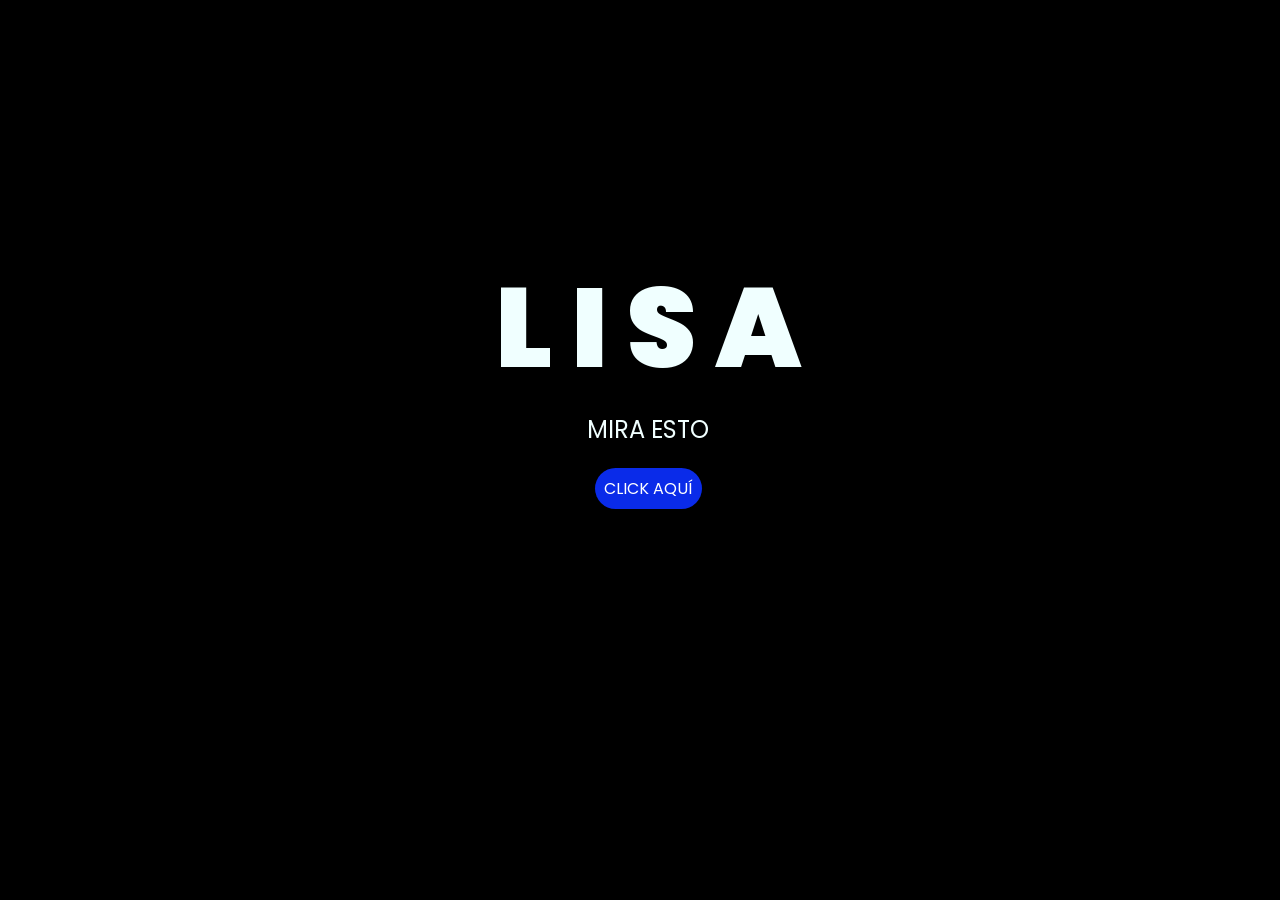
<file: index.html>
<!DOCTYPE html>
<html lang="es">

<head>
    <meta charset="UTF-8">
    <meta http-equiv="X-UA-Compatible" content="IE=edge">
    <meta name="viewport" content="width=device-width, initial-scale=1.0">
    <link rel="stylesheet" href="css/style.css">
    <link rel="icon" href="img/flowers.png" type="image/x-icon">
    <title>Flowers</title>
</head>

<body>
    <div class="greetings">
        <span>L</span>
        <span>I</span>
        <span>S</span>
        <span>A</span>
        
    </div>
    <div class="description">
        <span>MIRA ESTO</span>
    </div>
    <div class="button">
        <button class="botones">
            <a href="flower.html" style="color: #fff;">CLICK AQUÍ</a>
        </button>
    </div>

</body>

</html>
</file>
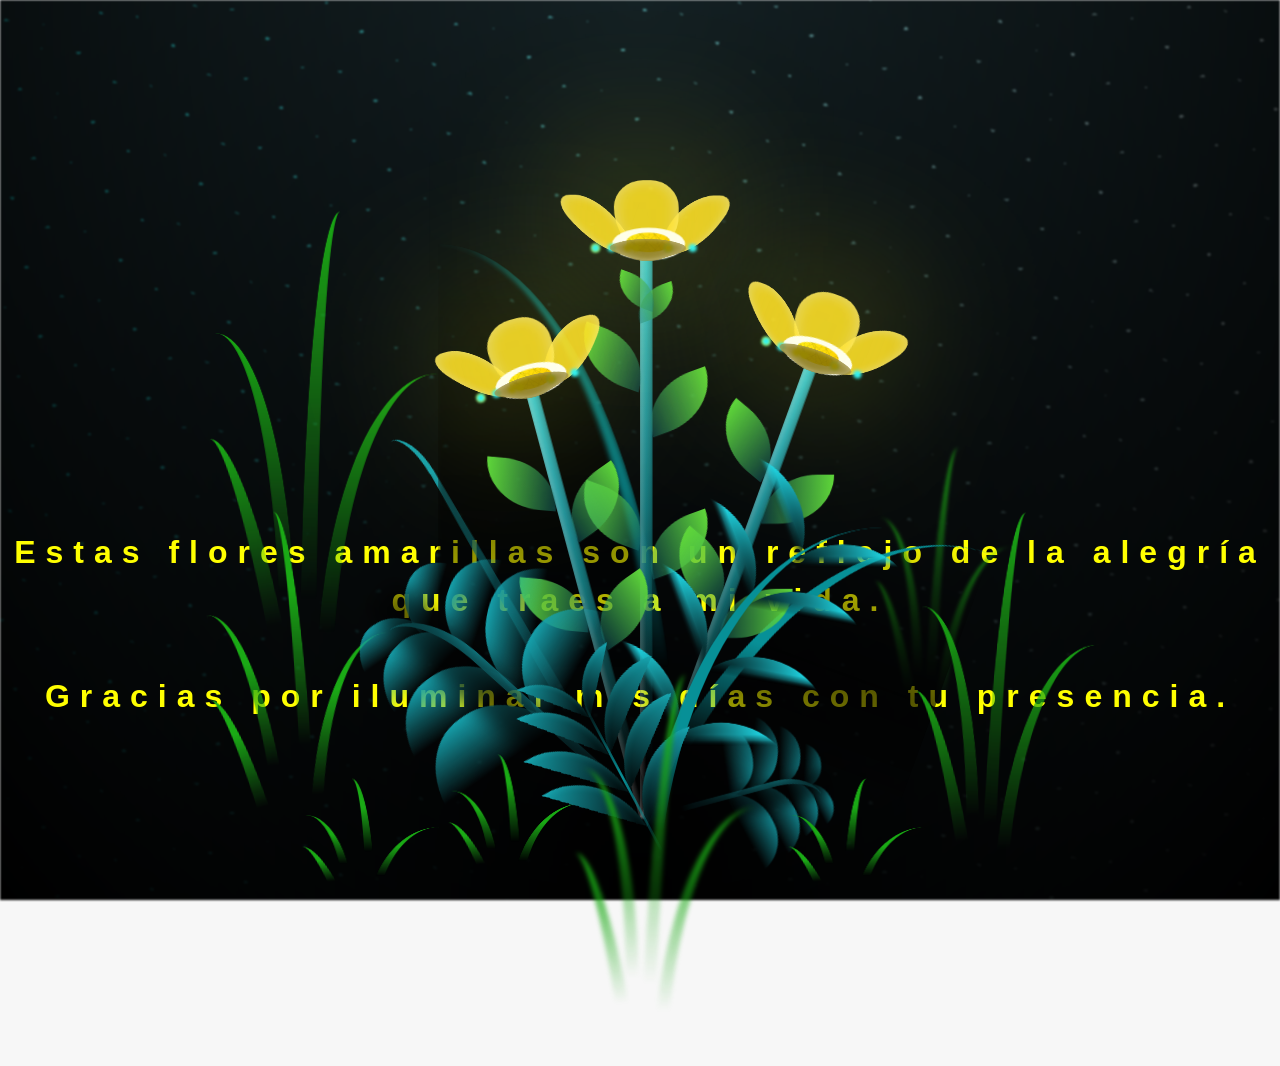
<file: flower.html>
<!DOCTYPE html>
<html lang="es">
  <head>
    <meta charset="UTF-8" />
    <meta http-equiv="X-UA-Compatible" content="IE=edge" />
    <meta name="viewport" content="width=device-width, initial-scale=1.0" />
    <link rel="stylesheet" href="css/main.css" />
    <link rel="icon" href="img/flowers.png" type="image/x-icon" />
    <title>Flower</title>
  </head>
  <body class="container">
    <audio src="sound/ChristianBasso&HaienQiu-Flowers.mp3" autoplay></audio>
    <div id="lyrics">
     
    </div>
    <h1 class="titulo">Estas flores amarillas son un reflejo de la alegría que traes a mi vida. <br> <br>
      Gracias por iluminar mis días con tu presencia.</h1>
  
    <div class="night"></div>
    <div class="flowers">
      <div class="flower flower--1">
        <div class="flower__leafs flower__leafs--1">
          <div class="flower__leaf flower__leaf--1"></div>
          <div class="flower__leaf flower__leaf--2"></div>
          <div class="flower__leaf flower__leaf--3"></div>
          <div class="flower__leaf flower__leaf--4"></div>
          <div class="flower__white-circle"></div>

          <div class="flower__light flower__light--1"></div>
          <div class="flower__light flower__light--2"></div>
          <div class="flower__light flower__light--3"></div>
          <div class="flower__light flower__light--4"></div>
          <div class="flower__light flower__light--5"></div>
          <div class="flower__light flower__light--6"></div>
          <div class="flower__light flower__light--7"></div>
          <div class="flower__light flower__light--8"></div>
        </div>
        <div class="flower__line">
          <div class="flower__line__leaf flower__line__leaf--1"></div>
          <div class="flower__line__leaf flower__line__leaf--2"></div>
          <div class="flower__line__leaf flower__line__leaf--3"></div>
          <div class="flower__line__leaf flower__line__leaf--4"></div>
          <div class="flower__line__leaf flower__line__leaf--5"></div>
          <div class="flower__line__leaf flower__line__leaf--6"></div>
        </div>
      </div>

      <div class="flower flower--2">
        <div class="flower__leafs flower__leafs--2">
          <div class="flower__leaf flower__leaf--1"></div>
          <div class="flower__leaf flower__leaf--2"></div>
          <div class="flower__leaf flower__leaf--3"></div>
          <div class="flower__leaf flower__leaf--4"></div>
          <div class="flower__white-circle"></div>

          <div class="flower__light flower__light--1"></div>
          <div class="flower__light flower__light--2"></div>
          <div class="flower__light flower__light--3"></div>
          <div class="flower__light flower__light--4"></div>
          <div class="flower__light flower__light--5"></div>
          <div class="flower__light flower__light--6"></div>
          <div class="flower__light flower__light--7"></div>
          <div class="flower__light flower__light--8"></div>
        </div>
        <div class="flower__line">
          <div class="flower__line__leaf flower__line__leaf--1"></div>
          <div class="flower__line__leaf flower__line__leaf--2"></div>
          <div class="flower__line__leaf flower__line__leaf--3"></div>
          <div class="flower__line__leaf flower__line__leaf--4"></div>
        </div>
      </div>

      <div class="flower flower--3">
        <div class="flower__leafs flower__leafs--3">
          <div class="flower__leaf flower__leaf--1"></div>
          <div class="flower__leaf flower__leaf--2"></div>
          <div class="flower__leaf flower__leaf--3"></div>
          <div class="flower__leaf flower__leaf--4"></div>
          <div class="flower__white-circle"></div>

          <div class="flower__light flower__light--1"></div>
          <div class="flower__light flower__light--2"></div>
          <div class="flower__light flower__light--3"></div>
          <div class="flower__light flower__light--4"></div>
          <div class="flower__light flower__light--5"></div>
          <div class="flower__light flower__light--6"></div>
          <div class="flower__light flower__light--7"></div>
          <div class="flower__light flower__light--8"></div>
        </div>
        <div class="flower__line">
          <div class="flower__line__leaf flower__line__leaf--1"></div>
          <div class="flower__line__leaf flower__line__leaf--2"></div>
          <div class="flower__line__leaf flower__line__leaf--3"></div>
          <div class="flower__line__leaf flower__line__leaf--4"></div>
        </div>
      </div>

      <div class="grow-ans" style="--d: 1.2s">
        <div class="flower__g-long">
          <div class="flower__g-long__top"></div>
          <div class="flower__g-long__bottom"></div>
        </div>
      </div>

      <div class="growing-grass">
        <div class="flower__grass flower__grass--1">
          <div class="flower__grass--top"></div>
          <div class="flower__grass--bottom"></div>
          <div class="flower__grass__leaf flower__grass__leaf--1"></div>
          <div class="flower__grass__leaf flower__grass__leaf--2"></div>
          <div class="flower__grass__leaf flower__grass__leaf--3"></div>
          <div class="flower__grass__leaf flower__grass__leaf--4"></div>
          <div class="flower__grass__leaf flower__grass__leaf--5"></div>
          <div class="flower__grass__leaf flower__grass__leaf--6"></div>
          <div class="flower__grass__leaf flower__grass__leaf--7"></div>
          <div class="flower__grass__leaf flower__grass__leaf--8"></div>
          <div class="flower__grass__overlay"></div>
        </div>
      </div>

      <div class="growing-grass">
        <div class="flower__grass flower__grass--2">
          <div class="flower__grass--top"></div>
          <div class="flower__grass--bottom"></div>
          <div class="flower__grass__leaf flower__grass__leaf--1"></div>
          <div class="flower__grass__leaf flower__grass__leaf--2"></div>
          <div class="flower__grass__leaf flower__grass__leaf--3"></div>
          <div class="flower__grass__leaf flower__grass__leaf--4"></div>
          <div class="flower__grass__leaf flower__grass__leaf--5"></div>
          <div class="flower__grass__leaf flower__grass__leaf--6"></div>
          <div class="flower__grass__leaf flower__grass__leaf--7"></div>
          <div class="flower__grass__leaf flower__grass__leaf--8"></div>
          <div class="flower__grass__overlay"></div>
        </div>
      </div>

      <div class="grow-ans" style="--d: 2.4s">
        <div class="flower__g-right flower__g-right--1">
          <div class="leaf"></div>
        </div>
      </div>

      <div class="grow-ans" style="--d: 2.8s">
        <div class="flower__g-right flower__g-right--2">
          <div class="leaf"></div>
        </div>
      </div>

      <div class="grow-ans" style="--d: 2.8s">
        <div class="flower__g-front">
          <div
            class="flower__g-front__leaf-wrapper flower__g-front__leaf-wrapper--1"
          >
            <div class="flower__g-front__leaf"></div>
          </div>
          <div
            class="flower__g-front__leaf-wrapper flower__g-front__leaf-wrapper--2"
          >
            <div class="flower__g-front__leaf"></div>
          </div>
          <div
            class="flower__g-front__leaf-wrapper flower__g-front__leaf-wrapper--3"
          >
            <div class="flower__g-front__leaf"></div>
          </div>
          <div
            class="flower__g-front__leaf-wrapper flower__g-front__leaf-wrapper--4"
          >
            <div class="flower__g-front__leaf"></div>
          </div>
          <div
            class="flower__g-front__leaf-wrapper flower__g-front__leaf-wrapper--5"
          >
            <div class="flower__g-front__leaf"></div>
          </div>
          <div
            class="flower__g-front__leaf-wrapper flower__g-front__leaf-wrapper--6"
          >
            <div class="flower__g-front__leaf"></div>
          </div>
          <div
            class="flower__g-front__leaf-wrapper flower__g-front__leaf-wrapper--7"
          >
            <div class="flower__g-front__leaf"></div>
          </div>
          <div
            class="flower__g-front__leaf-wrapper flower__g-front__leaf-wrapper--8"
          >
            <div class="flower__g-front__leaf"></div>
          </div>
          <div class="flower__g-front__line"></div>
        </div>
      </div>

      <div class="grow-ans" style="--d: 3.2s">
        <div class="flower__g-fr">
          <div class="leaf"></div>
          <div class="flower__g-fr__leaf flower__g-fr__leaf--1"></div>
          <div class="flower__g-fr__leaf flower__g-fr__leaf--2"></div>
          <div class="flower__g-fr__leaf flower__g-fr__leaf--3"></div>
          <div class="flower__g-fr__leaf flower__g-fr__leaf--4"></div>
          <div class="flower__g-fr__leaf flower__g-fr__leaf--5"></div>
          <div class="flower__g-fr__leaf flower__g-fr__leaf--6"></div>
          <div class="flower__g-fr__leaf flower__g-fr__leaf--7"></div>
          <div class="flower__g-fr__leaf flower__g-fr__leaf--8"></div>
        </div>
      </div>

      <div class="long-g long-g--0">
        <div class="grow-ans" style="--d: 3s">
          <div class="leaf leaf--0"></div>
        </div>
        <div class="grow-ans" style="--d: 2.2s">
          <div class="leaf leaf--1"></div>
        </div>
        <div class="grow-ans" style="--d: 3.4s">
          <div class="leaf leaf--2"></div>
        </div>
        <div class="grow-ans" style="--d: 3.6s">
          <div class="leaf leaf--3"></div>
        </div>
      </div>

      <div class="long-g long-g--1">
        <div class="grow-ans" style="--d: 3.6s">
          <div class="leaf leaf--0"></div>
        </div>
        <div class="grow-ans" style="--d: 3.8s">
          <div class="leaf leaf--1"></div>
        </div>
        <div class="grow-ans" style="--d: 4s">
          <div class="leaf leaf--2"></div>
        </div>
        <div class="grow-ans" style="--d: 4.2s">
          <div class="leaf leaf--3"></div>
        </div>
      </div>

      <div class="long-g long-g--2">
        <div class="grow-ans" style="--d: 4s">
          <div class="leaf leaf--0"></div>
        </div>
        <div class="grow-ans" style="--d: 4.2s">
          <div class="leaf leaf--1"></div>
        </div>
        <div class="grow-ans" style="--d: 4.4s">
          <div class="leaf leaf--2"></div>
        </div>
        <div class="grow-ans" style="--d: 4.6s">
          <div class="leaf leaf--3"></div>
        </div>
      </div>

      <div class="long-g long-g--3">
        <div class="grow-ans" style="--d: 4s">
          <div class="leaf leaf--0"></div>
        </div>
        <div class="grow-ans" style="--d: 4.2s">
          <div class="leaf leaf--1"></div>
        </div>
        <div class="grow-ans" style="--d: 3s">
          <div class="leaf leaf--2"></div>
        </div>
        <div class="grow-ans" style="--d: 3.6s">
          <div class="leaf leaf--3"></div>
        </div>
      </div>

      <div class="long-g long-g--4">
        <div class="grow-ans" style="--d: 4s">
          <div class="leaf leaf--0"></div>
        </div>
        <div class="grow-ans" style="--d: 4.2s">
          <div class="leaf leaf--1"></div>
        </div>
        <div class="grow-ans" style="--d: 3s">
          <div class="leaf leaf--2"></div>
        </div>
        <div class="grow-ans" style="--d: 3.6s">
          <div class="leaf leaf--3"></div>
        </div>
      </div>

      <div class="long-g long-g--5">
        <div class="grow-ans" style="--d: 4s">
          <div class="leaf leaf--0"></div>
        </div>
        <div class="grow-ans" style="--d: 4.2s">
          <div class="leaf leaf--1"></div>
        </div>
        <div class="grow-ans" style="--d: 3s">
          <div class="leaf leaf--2"></div>
        </div>
        <div class="grow-ans" style="--d: 3.6s">
          <div class="leaf leaf--3"></div>
        </div>
      </div>

      <div class="long-g long-g--6">
        <div class="grow-ans" style="--d: 4.2s">
          <div class="leaf leaf--0"></div>
        </div>
        <div class="grow-ans" style="--d: 4.4s">
          <div class="leaf leaf--1"></div>
        </div>
        <div class="grow-ans" style="--d: 4.6s">
          <div class="leaf leaf--2"></div>
        </div>
        <div class="grow-ans" style="--d: 4.8s">
          <div class="leaf leaf--3"></div>
        </div>
      </div>

      <div class="long-g long-g--7">
        <div class="grow-ans" style="--d: 3s">
          <div class="leaf leaf--0"></div>
        </div>
        <div class="grow-ans" style="--d: 3.2s">
          <div class="leaf leaf--1"></div>
        </div>
        <div class="grow-ans" style="--d: 3.5s">
          <div class="leaf leaf--2"></div>
        </div>
        <div class="grow-ans" style="--d: 3.6s">
          <div class="leaf leaf--3"></div>
        </div>
      </div>
    </div>
    <script src="anim.js"></script>
    <script src="main.js"></script>
  </body>
</html>
</file>
<file: css/style.css>
@import url('https://fonts.googleapis.com/css2?family=Poppins:ital,wght@0,500;1,900&display=swap');
*{
    font-family: 'Poppins',cursive;
}
body{
    color: azure;
    width: 100%;
    height: 82vh;
    display: flex;
    flex-direction: column;
    align-items: center;
    justify-content: center;
    background-color: black;
    /* padding-top: -30; */
}

.botones{
    padding: 9px;
    border-radius: 80px;
    background-color: transparent;
    border: none;
}

.botones a{
    background-color: #0a2be9;
    padding: 9px;
    border-radius: 80px;
    -webkit-border-radius: 80px;
    -moz-border-radius: 80px;
    -ms-border-radius: 80px;
    -o-border-radius: 80px;

}

.botones a:focus{
    background-color: rgb(50, 194, 194);
}

.greetings{
    font-size: 7rem;
    font-weight: 900;
}
.greetings > span{
    animation: glow 2.5s ease-in-out infinite;
}
@keyframes glow{
    0%, 100%{
        color: #fff;
        text-shadow: 0 0 12px #39c6d6, 0 0 50px #39c6d6, 0 0 100px #39c6d6;
    }
    10%, 90%{
        color: #111;
        text-shadow: none;
    }
}
.greetings > span:nth-child(2){
    animation-delay: .2s ;
}
.greetings > span:nth-child(3){
    animation-delay: .4s ;
}
.greetings > span:nth-child(4){
    animation-delay: .6s;
}
.greetings > span:nth-child(5){
    animation-delay: .8s;
}
.greetings > span:nth-child(6){
    animation-delay: 1s;
}

.description{
    font-size: 1.5rem;
    margin-bottom: 20px;
}

.button a{
    text-decoration: none;
    font-size: 1rem;
    color: #111;
}

@media screen and (max-width:574px){
    .greetings{
        display: block;
        font-size: 4rem;
        font-weight: 800;
        text-align: center;
    }
    .description{
        font-size: 2rem;
    }
    
    .button a{
        font-size: 1rem;
    }
}
</file>
<file: css/main.css>
*,
*::after,
*::before {
  padding: 0;
  margin: 0;
  box-sizing: border-box;
}

:root {
  --dark-color: #000;
}

body {
  display: flex;
  align-items: flex-end;
  justify-content: center;
  min-height: 100vh;
  background-color: var(--dark-color);
  overflow: hidden;
  perspective: 1000px;
}

#lyrics {
  font-size: 28px;
  font-family: "Franklin Gothic Medium", "Arial Narrow", Arial, sans-serif;
  color: white;
  position: absolute;
  margin-bottom: 20%;
  z-index: 1;
  font-weight: bold;
  letter-spacing: 4px;
}
@media only screen and (max-width: 600px) {
  /* Estilos específicos para dispositivos con un ancho máximo de 600px */
  #lyrics {
      font-size: 14px; /* Reduce el tamaño del texto para dispositivos más pequeños */
      margin-bottom: 530px;
      letter-spacing: 3px;
  }

}
.titulo {
  margin-bottom: 180px;
  font-family: "Arial Narrow", Arial, sans-serif;
  color: yellow;
  position: absolute;
  font-weight: bold;
  letter-spacing: 10px;
  opacity: 0;
  animation: fadeIn 3s ease-in-out forwards;
  text-align: center;
}
@keyframes fadeIn {
  from {
    opacity: 0;
  }
  to {
    opacity: 1;
  }
}

.night {
  z-index: -1;
  position: absolute;
  left: 50%;
  top: 0;
  transform: translateX(-50%);
  width: 100%;
  height: 100%;
  filter: blur(0.1vmin);
  background-image: radial-gradient(
      ellipse at top,
      transparent 0%,
      var(--dark-color)
    ),
    radial-gradient(
      ellipse at bottom,
      var(--dark-color),
      rgba(145, 233, 255, 0.2)
    ),
    repeating-linear-gradient(
      220deg,
      rgb(0, 0, 0) 0px,
      rgb(0, 0, 0) 19px,
      transparent 19px,
      transparent 22px
    ),
    repeating-linear-gradient(
      189deg,
      rgb(0, 0, 0) 0px,
      rgb(0, 0, 0) 19px,
      transparent 19px,
      transparent 22px
    ),
    repeating-linear-gradient(
      148deg,
      rgb(0, 0, 0) 0px,
      rgb(0, 0, 0) 19px,
      transparent 19px,
      transparent 22px
    ),
    linear-gradient(90deg, rgb(0, 255, 250), rgb(240, 240, 240));
}

.flowers {
  position: relative;
  transform: scale(0.9);
  /*margin-bottom: 100px;
  */
}

@media only screen and (max-width: 600px) {
  /* Estilos específicos para dispositivos con un ancho máximo de 600px */
.flowers {
      font-size: 14px;
      margin-bottom: 35%;
      letter-spacing: 3px;
      transform: scale(1.0);
}

}

.flower {
  position: absolute;
  bottom: 10vmin;
  transform-origin: bottom center;
  z-index: 10;
  --fl-speed: 0.8s;
}
.flower--1 {
  -webkit-animation: moving-flower-1 4s linear infinite;
  animation: moving-flower-1 4s linear infinite;
}
.flower--1 .flower__line {
  height: 70vmin;
  -webkit-animation-delay: 0.3s;
  animation-delay: 0.3s;
}
.flower--1 .flower__line__leaf--1 {
  -webkit-animation: blooming-leaf-right var(--fl-speed) 1.6s backwards;
  animation: blooming-leaf-right var(--fl-speed) 1.6s backwards;
}
.flower--1 .flower__line__leaf--2 {
  -webkit-animation: blooming-leaf-right var(--fl-speed) 1.4s backwards;
  animation: blooming-leaf-right var(--fl-speed) 1.4s backwards;
}
.flower--1 .flower__line__leaf--3 {
  -webkit-animation: blooming-leaf-left var(--fl-speed) 1.2s backwards;
  animation: blooming-leaf-left var(--fl-speed) 1.2s backwards;
}
.flower--1 .flower__line__leaf--4 {
  -webkit-animation: blooming-leaf-left var(--fl-speed) 1s backwards;
  animation: blooming-leaf-left var(--fl-speed) 1s backwards;
}
.flower--1 .flower__line__leaf--5 {
  -webkit-animation: blooming-leaf-right var(--fl-speed) 1.8s backwards;
  animation: blooming-leaf-right var(--fl-speed) 1.8s backwards;
}
.flower--1 .flower__line__leaf--6 {
  -webkit-animation: blooming-leaf-left var(--fl-speed) 2s backwards;
  animation: blooming-leaf-left var(--fl-speed) 2s backwards;
}
.flower--2 {
  left: 50%;
  transform: rotate(20deg);
  -webkit-animation: moving-flower-2 4s linear infinite;
  animation: moving-flower-2 4s linear infinite;
}
.flower--2 .flower__line {
  height: 60vmin;
  -webkit-animation-delay: 0.6s;
  animation-delay: 0.6s;
}
.flower--2 .flower__line__leaf--1 {
  -webkit-animation: blooming-leaf-right var(--fl-speed) 1.9s backwards;
  animation: blooming-leaf-right var(--fl-speed) 1.9s backwards;
}
.flower--2 .flower__line__leaf--2 {
  -webkit-animation: blooming-leaf-right var(--fl-speed) 1.7s backwards;
  animation: blooming-leaf-right var(--fl-speed) 1.7s backwards;
}
.flower--2 .flower__line__leaf--3 {
  -webkit-animation: blooming-leaf-left var(--fl-speed) 1.5s backwards;
  animation: blooming-leaf-left var(--fl-speed) 1.5s backwards;
}
.flower--2 .flower__line__leaf--4 {
  -webkit-animation: blooming-leaf-left var(--fl-speed) 1.3s backwards;
  animation: blooming-leaf-left var(--fl-speed) 1.3s backwards;
}
.flower--3 {
  left: 50%;
  transform: rotate(-15deg);
  -webkit-animation: moving-flower-3 4s linear infinite;
  animation: moving-flower-3 4s linear infinite;
}
.flower--3 .flower__line {
  -webkit-animation-delay: 0.9s;
  animation-delay: 0.9s;
}
.flower--3 .flower__line__leaf--1 {
  -webkit-animation: blooming-leaf-right var(--fl-speed) 2.5s backwards;
  animation: blooming-leaf-right var(--fl-speed) 2.5s backwards;
}
.flower--3 .flower__line__leaf--2 {
  -webkit-animation: blooming-leaf-right var(--fl-speed) 2.3s backwards;
  animation: blooming-leaf-right var(--fl-speed) 2.3s backwards;
}
.flower--3 .flower__line__leaf--3 {
  -webkit-animation: blooming-leaf-left var(--fl-speed) 2.1s backwards;
  animation: blooming-leaf-left var(--fl-speed) 2.1s backwards;
}
.flower--3 .flower__line__leaf--4 {
  -webkit-animation: blooming-leaf-left var(--fl-speed) 1.9s backwards;
  animation: blooming-leaf-left var(--fl-speed) 1.9s backwards;
}
.flower__leafs {
  position: relative;
  -webkit-animation: blooming-flower 2s backwards;
  animation: blooming-flower 2s backwards;
}
.flower__leafs--1 {
  -webkit-animation-delay: 1.1s;
  animation-delay: 1.1s;
}
.flower__leafs--2 {
  -webkit-animation-delay: 1.4s;
  animation-delay: 1.4s;
}
.flower__leafs--3 {
  -webkit-animation-delay: 1.7s;
  animation-delay: 1.7s;
}
.flower__leafs::after {
  content: "";
  position: absolute;
  left: 0;
  top: 0;
  transform: translate(-50%, -100%);
  width: 8vmin;
  height: 8vmin;
  background-color: #f9fd25;
  /* background-color: #fd2525; */
  filter: blur(10vmin);
}
.flower__leaf {
  position: absolute;
  bottom: 0;
  left: 50%;
  width: 8vmin;
  height: 11vmin;
  border-radius: 51% 49% 47% 53%/44% 45% 55% 69%;
  background-color: #253bfd;
  background-color: #fddd25;
  transform-origin: bottom center;
  opacity: 0.9;
  box-shadow: inset 0 0 2vmin rgba(255, 255, 255, 0.5);
}
.flower__leaf--1 {
  transform: translate(-10%, 1%) rotateY(40deg) rotateX(-50deg);
}
.flower__leaf--2 {
  transform: translate(-50%, -4%) rotateX(40deg);
}
.flower__leaf--3 {
  transform: translate(-90%, 0%) rotateY(45deg) rotateX(50deg);
}
.flower__leaf--4 {
  width: 8vmin;
  height: 8vmin;
  transform-origin: bottom left;
  border-radius: 4vmin 10vmin 4vmin 4vmin;
  transform: translate(0%, 18%) rotateX(70deg) rotate(-43deg);
  background-color: #7c6901;
  z-index: 1;
  opacity: 0.8;
}
.flower__white-circle {
  position: absolute;
  left: -3.5vmin;
  top: -3vmin;
  width: 9vmin;
  height: 4vmin;
  border-radius: 50%;
  background-color: #fff;
}
.flower__white-circle::after {
  content: "";
  position: absolute;
  left: 50%;
  top: 45%;
  transform: translate(-50%, -50%);
  width: 60%;
  height: 60%;
  border-radius: inherit;
  background-image: repeating-linear-gradient(
      135deg,
      rgba(0, 0, 0, 0.03) 0px,
      rgba(0, 0, 0, 0.03) 1px,
      transparent 1px,
      transparent 12px
    ),
    repeating-linear-gradient(
      45deg,
      rgba(0, 0, 0, 0.03) 0px,
      rgba(0, 0, 0, 0.03) 1px,
      transparent 1px,
      transparent 12px
    ),
    repeating-linear-gradient(
      67.5deg,
      rgba(0, 0, 0, 0.03) 0px,
      rgba(0, 0, 0, 0.03) 1px,
      transparent 1px,
      transparent 12px
    ),
    repeating-linear-gradient(
      135deg,
      rgba(0, 0, 0, 0.03) 0px,
      rgba(0, 0, 0, 0.03) 1px,
      transparent 1px,
      transparent 12px
    ),
    repeating-linear-gradient(
      45deg,
      rgba(0, 0, 0, 0.03) 0px,
      rgba(0, 0, 0, 0.03) 1px,
      transparent 1px,
      transparent 12px
    ),
    repeating-linear-gradient(
      112.5deg,
      rgba(0, 0, 0, 0.03) 0px,
      rgba(0, 0, 0, 0.03) 1px,
      transparent 1px,
      transparent 12px
    ),
    repeating-linear-gradient(
      112.5deg,
      rgba(0, 0, 0, 0.03) 0px,
      rgba(0, 0, 0, 0.03) 1px,
      transparent 1px,
      transparent 12px
    ),
    repeating-linear-gradient(
      45deg,
      rgba(0, 0, 0, 0.03) 0px,
      rgba(0, 0, 0, 0.03) 1px,
      transparent 1px,
      transparent 12px
    ),
    repeating-linear-gradient(
      22.5deg,
      rgba(0, 0, 0, 0.03) 0px,
      rgba(0, 0, 0, 0.03) 1px,
      transparent 1px,
      transparent 12px
    ),
    repeating-linear-gradient(
      45deg,
      rgba(0, 0, 0, 0.03) 0px,
      rgba(0, 0, 0, 0.03) 1px,
      transparent 1px,
      transparent 12px
    ),
    repeating-linear-gradient(
      22.5deg,
      rgba(0, 0, 0, 0.03) 0px,
      rgba(0, 0, 0, 0.03) 1px,
      transparent 1px,
      transparent 12px
    ),
    repeating-linear-gradient(
      135deg,
      rgba(0, 0, 0, 0.03) 0px,
      rgba(0, 0, 0, 0.03) 1px,
      transparent 1px,
      transparent 12px
    ),
    repeating-linear-gradient(
      157.5deg,
      rgba(0, 0, 0, 0.03) 0px,
      rgba(0, 0, 0, 0.03) 1px,
      transparent 1px,
      transparent 12px
    ),
    repeating-linear-gradient(
      67.5deg,
      rgba(0, 0, 0, 0.03) 0px,
      rgba(0, 0, 0, 0.03) 1px,
      transparent 1px,
      transparent 12px
    ),
    repeating-linear-gradient(
      67.5deg,
      rgba(0, 0, 0, 0.03) 0px,
      rgba(0, 0, 0, 0.03) 1px,
      transparent 1px,
      transparent 12px
    ),
    linear-gradient(90deg, rgb(255, 235, 18), rgb(255, 206, 0));
}
.flower__line {
  height: 55vmin;
  width: 1.5vmin;
  background-image: linear-gradient(
      to left,
      rgba(0, 0, 0, 0.2),
      transparent,
      rgba(255, 255, 255, 0.2)
    ),
    linear-gradient(to top, transparent 10%, #14757a, #39c6d6);
  box-shadow: inset 0 0 2px rgba(0, 0, 0, 0.5);
  -webkit-animation: grow-flower-tree 4s backwards;
  animation: grow-flower-tree 4s backwards;
}
.flower__line__leaf {
  --w: 7vmin;
  --h: calc(var(--w) + 2vmin);
  position: absolute;
  top: 20%;
  left: 90%;
  width: var(--w);
  height: var(--h);
  border-top-right-radius: var(--h);
  border-bottom-left-radius: var(--h);
  background-image: linear-gradient(to top, rgba(20, 117, 122, 0.4), #5ed639);
}
.flower__line__leaf--1 {
  transform: rotate(70deg) rotateY(30deg);
}
.flower__line__leaf--2 {
  top: 45%;
  transform: rotate(70deg) rotateY(30deg);
}
.flower__line__leaf--3,
.flower__line__leaf--4,
.flower__line__leaf--6 {
  border-top-right-radius: 0;
  border-bottom-left-radius: 0;
  border-top-left-radius: var(--h);
  border-bottom-right-radius: var(--h);
  left: -460%;
  top: 12%;
  transform: rotate(-70deg) rotateY(30deg);
}
.flower__line__leaf--4 {
  top: 40%;
}
.flower__line__leaf--5 {
  top: 0;
  transform-origin: left;
  transform: rotate(70deg) rotateY(30deg) scale(0.6);
}
.flower__line__leaf--6 {
  top: -2%;
  left: -450%;
  transform-origin: right;
  transform: rotate(-70deg) rotateY(30deg) scale(0.6);
}
.flower__light {
  position: absolute;
  bottom: 0vmin;
  width: 1vmin;
  height: 1vmin;
  background-color: rgb(255, 251, 0);
  border-radius: 50%;
  filter: blur(0.2vmin);
  -webkit-animation: light-ans 4s linear infinite backwards;
  animation: light-ans 4s linear infinite backwards;
}
.flower__light:nth-child(odd) {
  background-color: #23f0ff;
}
.flower__light--1 {
  left: -2vmin;
  -webkit-animation-delay: 1s;
  animation-delay: 1s;
}
.flower__light--2 {
  left: 3vmin;
  -webkit-animation-delay: 0.5s;
  animation-delay: 0.5s;
}
.flower__light--3 {
  left: -6vmin;
  -webkit-animation-delay: 0.3s;
  animation-delay: 0.3s;
}
.flower__light--4 {
  left: 6vmin;
  -webkit-animation-delay: 0.9s;
  animation-delay: 0.9s;
}
.flower__light--5 {
  left: -1vmin;
  -webkit-animation-delay: 1.5s;
  animation-delay: 1.5s;
}
.flower__light--6 {
  left: -4vmin;
  -webkit-animation-delay: 3s;
  animation-delay: 3s;
}
.flower__light--7 {
  left: 3vmin;
  -webkit-animation-delay: 2s;
  animation-delay: 2s;
}
.flower__light--8 {
  left: -6vmin;
  -webkit-animation-delay: 3.5s;
  animation-delay: 3.5s;
}
.flower__grass {
  --c: #159faa;
  --line-w: 1.5vmin;
  position: absolute;
  bottom: 12vmin;
  left: -7vmin;
  display: flex;
  flex-direction: column;
  align-items: flex-end;
  z-index: 20;
  transform-origin: bottom center;
  transform: rotate(-48deg) rotateY(40deg);
}
.flower__grass--1 {
  -webkit-animation: moving-grass 2s linear infinite;
  animation: moving-grass 2s linear infinite;
}
.flower__grass--2 {
  left: 2vmin;
  bottom: 10vmin;
  transform: scale(0.5) rotate(75deg) rotateX(10deg) rotateY(-200deg);
  opacity: 0.8;
  z-index: 0;
  -webkit-animation: moving-grass--2 1.5s linear infinite;
  animation: moving-grass--2 1.5s linear infinite;
}
.flower__grass--top {
  width: 7vmin;
  height: 10vmin;
  border-top-right-radius: 100%;
  border-right: var(--line-w) solid var(--c);
  transform-origin: bottom center;
  transform: rotate(-2deg);
}
.flower__grass--bottom {
  margin-top: -2px;
  width: var(--line-w);
  height: 25vmin;
  background-image: linear-gradient(to top, transparent, var(--c));
}
.flower__grass__leaf {
  --size: 10vmin;
  position: absolute;
  width: calc(var(--size) * 2.1);
  height: var(--size);
  border-top-left-radius: var(--size);
  border-top-right-radius: var(--size);
  background-image: linear-gradient(
    to top,
    transparent,
    transparent 30%,
    var(--c)
  );
  z-index: 100;
}
.flower__grass__leaf--1 {
  top: -6%;
  left: 30%;
  --size: 6vmin;
  transform: rotate(-20deg);
  -webkit-animation: growing-grass-ans--1 2s 2.6s backwards;
  animation: growing-grass-ans--1 2s 2.6s backwards;
}
@-webkit-keyframes growing-grass-ans--1 {
  0% {
    transform-origin: bottom left;
    transform: rotate(-20deg) scale(0);
  }
}
@keyframes growing-grass-ans--1 {
  0% {
    transform-origin: bottom left;
    transform: rotate(-20deg) scale(0);
  }
}
.flower__grass__leaf--2 {
  top: -5%;
  left: -110%;
  --size: 6vmin;
  transform: rotate(10deg);
  -webkit-animation: growing-grass-ans--2 2s 2.4s linear backwards;
  animation: growing-grass-ans--2 2s 2.4s linear backwards;
}
@-webkit-keyframes growing-grass-ans--2 {
  0% {
    transform-origin: bottom right;
    transform: rotate(10deg) scale(0);
  }
}
@keyframes growing-grass-ans--2 {
  0% {
    transform-origin: bottom right;
    transform: rotate(10deg) scale(0);
  }
}
.flower__grass__leaf--3 {
  top: 5%;
  left: 60%;
  --size: 8vmin;
  transform: rotate(-18deg) rotateX(-20deg);
  -webkit-animation: growing-grass-ans--3 2s 2.2s linear backwards;
  animation: growing-grass-ans--3 2s 2.2s linear backwards;
}
@-webkit-keyframes growing-grass-ans--3 {
  0% {
    transform-origin: bottom left;
    transform: rotate(-18deg) rotateX(-20deg) scale(0);
  }
}
@keyframes growing-grass-ans--3 {
  0% {
    transform-origin: bottom left;
    transform: rotate(-18deg) rotateX(-20deg) scale(0);
  }
}
.flower__grass__leaf--4 {
  top: 6%;
  left: -135%;
  --size: 8vmin;
  transform: rotate(2deg);
  -webkit-animation: growing-grass-ans--4 2s 2s linear backwards;
  animation: growing-grass-ans--4 2s 2s linear backwards;
}
@-webkit-keyframes growing-grass-ans--4 {
  0% {
    transform-origin: bottom right;
    transform: rotate(2deg) scale(0);
  }
}
@keyframes growing-grass-ans--4 {
  0% {
    transform-origin: bottom right;
    transform: rotate(2deg) scale(0);
  }
}
.flower__grass__leaf--5 {
  top: 20%;
  left: 60%;
  --size: 10vmin;
  transform: rotate(-24deg) rotateX(-20deg);
  -webkit-animation: growing-grass-ans--5 2s 1.8s linear backwards;
  animation: growing-grass-ans--5 2s 1.8s linear backwards;
}
@-webkit-keyframes growing-grass-ans--5 {
  0% {
    transform-origin: bottom left;
    transform: rotate(-24deg) rotateX(-20deg) scale(0);
  }
}
@keyframes growing-grass-ans--5 {
  0% {
    transform-origin: bottom left;
    transform: rotate(-24deg) rotateX(-20deg) scale(0);
  }
}
.flower__grass__leaf--6 {
  top: 22%;
  left: -180%;
  --size: 10vmin;
  transform: rotate(10deg);
  -webkit-animation: growing-grass-ans--6 2s 1.6s linear backwards;
  animation: growing-grass-ans--6 2s 1.6s linear backwards;
}
@-webkit-keyframes growing-grass-ans--6 {
  0% {
    transform-origin: bottom right;
    transform: rotate(10deg) scale(0);
  }
}
@keyframes growing-grass-ans--6 {
  0% {
    transform-origin: bottom right;
    transform: rotate(10deg) scale(0);
  }
}
.flower__grass__leaf--7 {
  top: 39%;
  left: 70%;
  --size: 10vmin;
  transform: rotate(-10deg);
  -webkit-animation: growing-grass-ans--7 2s 1.4s linear backwards;
  animation: growing-grass-ans--7 2s 1.4s linear backwards;
}
@-webkit-keyframes growing-grass-ans--7 {
  0% {
    transform-origin: bottom left;
    transform: rotate(-10deg) scale(0);
  }
}
@keyframes growing-grass-ans--7 {
  0% {
    transform-origin: bottom left;
    transform: rotate(-10deg) scale(0);
  }
}
.flower__grass__leaf--8 {
  top: 40%;
  left: -215%;
  --size: 11vmin;
  transform: rotate(10deg);
  -webkit-animation: growing-grass-ans--8 2s 1.2s linear backwards;
  animation: growing-grass-ans--8 2s 1.2s linear backwards;
}
@-webkit-keyframes growing-grass-ans--8 {
  0% {
    transform-origin: bottom right;
    transform: rotate(10deg) scale(0);
  }
}
@keyframes growing-grass-ans--8 {
  0% {
    transform-origin: bottom right;
    transform: rotate(10deg) scale(0);
  }
}
.flower__grass__overlay {
  position: absolute;
  top: -10%;
  right: 0%;
  width: 100%;
  height: 100%;
  background-color: rgba(0, 0, 0, 0.6);
  filter: blur(1.5vmin);
  z-index: 100;
}
.flower__g-long {
  --w: 2vmin;
  --h: 6vmin;
  --c: #159faa;
  position: absolute;
  bottom: 10vmin;
  left: -3vmin;
  transform-origin: bottom center;
  transform: rotate(-30deg) rotateY(-20deg);
  display: flex;
  flex-direction: column;
  align-items: flex-end;
  -webkit-animation: flower-g-long-ans 3s linear infinite;
  animation: flower-g-long-ans 3s linear infinite;
}
@-webkit-keyframes flower-g-long-ans {
  0%,
  100% {
    transform: rotate(-30deg) rotateY(-20deg);
  }
  50% {
    transform: rotate(-32deg) rotateY(-20deg);
  }
}
@keyframes flower-g-long-ans {
  0%,
  100% {
    transform: rotate(-30deg) rotateY(-20deg);
  }
  50% {
    transform: rotate(-32deg) rotateY(-20deg);
  }
}
.flower__g-long__top {
  top: calc(var(--h) * -1);
  width: calc(var(--w) + 1vmin);
  height: var(--h);
  border-top-right-radius: 100%;
  border-right: 0.7vmin solid var(--c);
  transform: translate(-0.7vmin, 1vmin);
}
.flower__g-long__bottom {
  width: var(--w);
  height: 50vmin;
  transform-origin: bottom center;
  background-image: linear-gradient(to top, transparent 30%, var(--c));
  box-shadow: inset 0 0 2px rgba(0, 0, 0, 0.5);
  -webkit-clip-path: polygon(35% 0, 65% 1%, 100% 100%, 0% 100%);
  clip-path: polygon(35% 0, 65% 1%, 100% 100%, 0% 100%);
}
.flower__g-right {
  position: absolute;
  bottom: 6vmin;
  left: -2vmin;
  transform-origin: bottom left;
  transform: rotate(20deg);
}
.flower__g-right .leaf {
  width: 30vmin;
  height: 50vmin;
  border-top-left-radius: 100%;
  border-left: 2vmin solid #079097;
  background-image: linear-gradient(
    to bottom,
    transparent,
    var(--dark-color) 60%
  );
  -webkit-mask-image: linear-gradient(to top, transparent 30%, #079097 60%);
}
.flower__g-right--1 {
  -webkit-animation: flower-g-right-ans 2.5s linear infinite;
  animation: flower-g-right-ans 2.5s linear infinite;
}
.flower__g-right--2 {
  left: 5vmin;
  transform: rotateY(-180deg);
  -webkit-animation: flower-g-right-ans--2 3s linear infinite;
  animation: flower-g-right-ans--2 3s linear infinite;
}
.flower__g-right--2 .leaf {
  height: 75vmin;
  filter: blur(0.3vmin);
  opacity: 0.8;
}
@-webkit-keyframes flower-g-right-ans {
  0%,
  100% {
    transform: rotate(20deg);
  }
  50% {
    transform: rotate(24deg) rotateX(-20deg);
  }
}
@keyframes flower-g-right-ans {
  0%,
  100% {
    transform: rotate(20deg);
  }
  50% {
    transform: rotate(24deg) rotateX(-20deg);
  }
}
@-webkit-keyframes flower-g-right-ans--2 {
  0%,
  100% {
    transform: rotateY(-180deg) rotate(0deg) rotateX(-20deg);
  }
  50% {
    transform: rotateY(-180deg) rotate(6deg) rotateX(-20deg);
  }
}
@keyframes flower-g-right-ans--2 {
  0%,
  100% {
    transform: rotateY(-180deg) rotate(0deg) rotateX(-20deg);
  }
  50% {
    transform: rotateY(-180deg) rotate(6deg) rotateX(-20deg);
  }
}
.flower__g-front {
  position: absolute;
  bottom: 6vmin;
  left: 2.5vmin;
  z-index: 100;
  transform-origin: bottom center;
  transform: rotate(-28deg) rotateY(30deg) scale(1.04);
  -webkit-animation: flower__g-front-ans 2s linear infinite;
  animation: flower__g-front-ans 2s linear infinite;
}
@-webkit-keyframes flower__g-front-ans {
  0%,
  100% {
    transform: rotate(-28deg) rotateY(30deg) scale(1.04);
  }
  50% {
    transform: rotate(-35deg) rotateY(40deg) scale(1.04);
  }
}
@keyframes flower__g-front-ans {
  0%,
  100% {
    transform: rotate(-28deg) rotateY(30deg) scale(1.04);
  }
  50% {
    transform: rotate(-35deg) rotateY(40deg) scale(1.04);
  }
}
.flower__g-front__line {
  width: 0.3vmin;
  height: 20vmin;
  background-image: linear-gradient(
    to top,
    transparent,
    #079097,
    transparent 100%
  );
  position: relative;
}
.flower__g-front__leaf-wrapper {
  position: absolute;
  top: 0;
  left: 0;
  transform-origin: bottom left;
  transform: rotate(10deg);
}
.flower__g-front__leaf-wrapper:nth-child(even) {
  left: 0vmin;
  transform: rotateY(-180deg) rotate(5deg);
  -webkit-animation: flower__g-front__leaf-left-ans 1s ease-in backwards;
  animation: flower__g-front__leaf-left-ans 1s ease-in backwards;
}
.flower__g-front__leaf-wrapper:nth-child(odd) {
  -webkit-animation: flower__g-front__leaf-ans 1s ease-in backwards;
  animation: flower__g-front__leaf-ans 1s ease-in backwards;
}
.flower__g-front__leaf-wrapper--1 {
  top: -8vmin;
  transform: scale(0.7);
  -webkit-animation: flower__g-front__leaf-ans 1s 5.5s ease-in backwards !important;
  animation: flower__g-front__leaf-ans 1s 5.5s ease-in backwards !important;
}
.flower__g-front__leaf-wrapper--2 {
  top: -8vmin;
  transform: rotateY(-180deg) scale(0.7) !important;
  -webkit-animation: flower__g-front__leaf-left-ans-2 1s 4.6s ease-in backwards !important;
  animation: flower__g-front__leaf-left-ans-2 1s 4.6s ease-in backwards !important;
}
.flower__g-front__leaf-wrapper--3 {
  top: -3vmin;
  -webkit-animation: flower__g-front__leaf-ans 1s 4.6s ease-in backwards;
  animation: flower__g-front__leaf-ans 1s 4.6s ease-in backwards;
}
.flower__g-front__leaf-wrapper--4 {
  top: -3vmin;
  transform: rotateY(-180deg) scale(0.9) !important;
  -webkit-animation: flower__g-front__leaf-left-ans-2 1s 4.6s ease-in backwards !important;
  animation: flower__g-front__leaf-left-ans-2 1s 4.6s ease-in backwards !important;
}
@-webkit-keyframes flower__g-front__leaf-left-ans-2 {
  0% {
    transform: rotateY(-180deg) scale(0);
  }
}
@keyframes flower__g-front__leaf-left-ans-2 {
  0% {
    transform: rotateY(-180deg) scale(0);
  }
}
.flower__g-front__leaf-wrapper--5,
.flower__g-front__leaf-wrapper--6 {
  top: 2vmin;
}
.flower__g-front__leaf-wrapper--7,
.flower__g-front__leaf-wrapper--8 {
  top: 6.5vmin;
}
.flower__g-front__leaf-wrapper--2 {
  -webkit-animation-delay: 5.2s !important;
  animation-delay: 5.2s !important;
}
.flower__g-front__leaf-wrapper--3 {
  -webkit-animation-delay: 4.9s !important;
  animation-delay: 4.9s !important;
}
.flower__g-front__leaf-wrapper--5 {
  -webkit-animation-delay: 4.3s !important;
  animation-delay: 4.3s !important;
}
.flower__g-front__leaf-wrapper--6 {
  -webkit-animation-delay: 4.1s !important;
  animation-delay: 4.1s !important;
}
.flower__g-front__leaf-wrapper--7 {
  -webkit-animation-delay: 3.8s !important;
  animation-delay: 3.8s !important;
}
.flower__g-front__leaf-wrapper--8 {
  -webkit-animation-delay: 3.5s !important;
  animation-delay: 3.5s !important;
}
@-webkit-keyframes flower__g-front__leaf-ans {
  0% {
    transform: rotate(10deg) scale(0);
  }
}
@keyframes flower__g-front__leaf-ans {
  0% {
    transform: rotate(10deg) scale(0);
  }
}
@-webkit-keyframes flower__g-front__leaf-left-ans {
  0% {
    transform: rotateY(-180deg) rotate(5deg) scale(0);
  }
}
@keyframes flower__g-front__leaf-left-ans {
  0% {
    transform: rotateY(-180deg) rotate(5deg) scale(0);
  }
}
.flower__g-front__leaf {
  width: 10vmin;
  height: 10vmin;
  border-radius: 100% 0% 0% 100%/100% 100% 0% 0%;
  box-shadow: inset 0 2px 1vmin hsla(184deg, 97%, 58%, 0.2);
  background-image: linear-gradient(
      to bottom left,
      transparent,
      var(--dark-color)
    ),
    linear-gradient(to bottom right, #159faa 50%, transparent 50%, transparent);
  -webkit-mask-image: linear-gradient(
    to bottom right,
    #159faa 50%,
    transparent 50%,
    transparent
  );
  mask-image: linear-gradient(
    to bottom right,
    #159faa 50%,
    transparent 50%,
    transparent
  );
}
.flower__g-fr {
  position: absolute;
  bottom: -4vmin;
  left: vmin;
  transform-origin: bottom left;
  z-index: 10;
  -webkit-animation: flower__g-fr-ans 2s linear infinite;
  animation: flower__g-fr-ans 2s linear infinite;
}
@-webkit-keyframes flower__g-fr-ans {
  0%,
  100% {
    transform: rotate(2deg);
  }
  50% {
    transform: rotate(4deg);
  }
}
@keyframes flower__g-fr-ans {
  0%,
  100% {
    transform: rotate(2deg);
  }
  50% {
    transform: rotate(4deg);
  }
}
.flower__g-fr .leaf {
  width: 30vmin;
  height: 50vmin;
  border-top-left-radius: 100%;
  border-left: 2vmin solid #079097;
  -webkit-mask-image: linear-gradient(to top, transparent 25%, #079097 50%);
  position: relative;
  z-index: 1;
}
.flower__g-fr__leaf {
  position: absolute;
  top: 0;
  left: 0;
  width: 10vmin;
  height: 10vmin;
  border-radius: 100% 0% 0% 100%/100% 100% 0% 0%;
  box-shadow: inset 0 2px 1vmin hsla(184deg, 97%, 58%, 0.2);
  background-image: linear-gradient(
      to bottom left,
      transparent,
      var(--dark-color) 98%
    ),
    linear-gradient(to bottom right, #23f0ff 45%, transparent 50%, transparent);
  -webkit-mask-image: linear-gradient(
    135deg,
    #159faa 40%,
    transparent 50%,
    transparent
  );
}
.flower__g-fr__leaf--1 {
  left: 20vmin;
  transform: rotate(45deg);
  -webkit-animation: flower__g-fr-leaft-ans-1 0.5s 5.2s linear backwards;
  animation: flower__g-fr-leaft-ans-1 0.5s 5.2s linear backwards;
}
@-webkit-keyframes flower__g-fr-leaft-ans-1 {
  0% {
    transform-origin: left;
    transform: rotate(45deg) scale(0);
  }
}
@keyframes flower__g-fr-leaft-ans-1 {
  0% {
    transform-origin: left;
    transform: rotate(45deg) scale(0);
  }
}
.flower__g-fr__leaf--2 {
  left: 12vmin;
  top: -7vmin;
  transform: rotate(25deg) rotateY(-180deg);
  -webkit-animation: flower__g-fr-leaft-ans-6 0.5s 5s linear backwards;
  animation: flower__g-fr-leaft-ans-6 0.5s 5s linear backwards;
}
.flower__g-fr__leaf--3 {
  left: 15vmin;
  top: 6vmin;
  transform: rotate(55deg);
  -webkit-animation: flower__g-fr-leaft-ans-5 0.5s 4.8s linear backwards;
  animation: flower__g-fr-leaft-ans-5 0.5s 4.8s linear backwards;
}
.flower__g-fr__leaf--4 {
  left: 6vmin;
  top: -2vmin;
  transform: rotate(25deg) rotateY(-180deg);
  -webkit-animation: flower__g-fr-leaft-ans-6 0.5s 4.6s linear backwards;
  animation: flower__g-fr-leaft-ans-6 0.5s 4.6s linear backwards;
}
.flower__g-fr__leaf--5 {
  left: 10vmin;
  top: 14vmin;
  transform: rotate(55deg);
  -webkit-animation: flower__g-fr-leaft-ans-5 0.5s 4.4s linear backwards;
  animation: flower__g-fr-leaft-ans-5 0.5s 4.4s linear backwards;
}
@-webkit-keyframes flower__g-fr-leaft-ans-5 {
  0% {
    transform-origin: left;
    transform: rotate(55deg) scale(0);
  }
}
@keyframes flower__g-fr-leaft-ans-5 {
  0% {
    transform-origin: left;
    transform: rotate(55deg) scale(0);
  }
}
.flower__g-fr__leaf--6 {
  left: 0vmin;
  top: 6vmin;
  transform: rotate(25deg) rotateY(-180deg);
  -webkit-animation: flower__g-fr-leaft-ans-6 0.5s 4.2s linear backwards;
  animation: flower__g-fr-leaft-ans-6 0.5s 4.2s linear backwards;
}
@-webkit-keyframes flower__g-fr-leaft-ans-6 {
  0% {
    transform-origin: right;
    transform: rotate(25deg) rotateY(-180deg) scale(0);
  }
}
@keyframes flower__g-fr-leaft-ans-6 {
  0% {
    transform-origin: right;
    transform: rotate(25deg) rotateY(-180deg) scale(0);
  }
}
.flower__g-fr__leaf--7 {
  left: 5vmin;
  top: 22vmin;
  transform: rotate(45deg);
  -webkit-animation: flower__g-fr-leaft-ans-7 0.5s 4s linear backwards;
  animation: flower__g-fr-leaft-ans-7 0.5s 4s linear backwards;
}
@-webkit-keyframes flower__g-fr-leaft-ans-7 {
  0% {
    transform-origin: left;
    transform: rotate(45deg) scale(0);
  }
}
@keyframes flower__g-fr-leaft-ans-7 {
  0% {
    transform-origin: left;
    transform: rotate(45deg) scale(0);
  }
}
.flower__g-fr__leaf--8 {
  left: -4vmin;
  top: 15vmin;
  transform: rotate(15deg) rotateY(-180deg);
  -webkit-animation: flower__g-fr-leaft-ans-8 0.5s 3.8s linear backwards;
  animation: flower__g-fr-leaft-ans-8 0.5s 3.8s linear backwards;
}
@-webkit-keyframes flower__g-fr-leaft-ans-8 {
  0% {
    transform-origin: right;
    transform: rotate(15deg) rotateY(-180deg) scale(0);
  }
}
@keyframes flower__g-fr-leaft-ans-8 {
  0% {
    transform-origin: right;
    transform: rotate(15deg) rotateY(-180deg) scale(0);
  }
}

.long-g {
  position: absolute;
  bottom: 25vmin;
  left: -42vmin;
  transform-origin: bottom left;
}
.long-g--1 {
  bottom: 0vmin;
  transform: scale(0.8) rotate(-5deg);
}
.long-g--1 .leaf {
  -webkit-mask-image: linear-gradient(
    to top,
    transparent 40%,
    #079097 80%
  ) !important;
}
.long-g--1 .leaf--1 {
  --w: 5vmin;
  --h: 60vmin;
  left: -2vmin;
  transform: rotate(3deg) rotateY(-180deg);
}
.long-g--2,
.long-g--3 {
  bottom: -3vmin;
  left: -35vmin;
  transform-origin: center;
  transform: scale(0.6) rotateX(60deg);
}
.long-g--2 .leaf,
.long-g--3 .leaf {
  -webkit-mask-image: linear-gradient(
    to top,
    transparent 50%,
    #079097 80%
  ) !important;
}
.long-g--2 .leaf--1,
.long-g--3 .leaf--1 {
  left: -1vmin;
  transform: rotateY(-180deg);
}
.long-g--3 {
  left: -17vmin;
  bottom: 0vmin;
}
.long-g--3 .leaf {
  -webkit-mask-image: linear-gradient(
    to top,
    transparent 40%,
    #079097 80%
  ) !important;
}
.long-g--4 {
  left: 25vmin;
  bottom: -3vmin;
  transform-origin: center;
  transform: scale(0.6) rotateX(60deg);
}
.long-g--4 .leaf {
  -webkit-mask-image: linear-gradient(
    to top,
    transparent 50%,
    #079097 80%
  ) !important;
}
.long-g--5 {
  left: 42vmin;
  bottom: 0vmin;
  transform: scale(0.8) rotate(2deg);
}
.long-g--6 {
  left: 0vmin;
  bottom: -20vmin;
  z-index: 100;
  filter: blur(0.3vmin);
  transform: scale(0.8) rotate(2deg);
}
.long-g--7 {
  left: 35vmin;
  bottom: 20vmin;
  z-index: -1;
  filter: blur(0.3vmin);
  transform: scale(0.6) rotate(2deg);
  opacity: 0.7;
}
.long-g .leaf {
  --w: 15vmin;
  --h: 40vmin;
  --c: #1aaa15;
  position: absolute;
  bottom: 0;
  width: var(--w);
  height: var(--h);
  border-top-left-radius: 100%;
  border-left: 2vmin solid var(--c);
  -webkit-mask-image: linear-gradient(
    to top,
    transparent 20%,
    var(--dark-color)
  );
  transform-origin: bottom center;
}
.long-g .leaf--0 {
  left: 2vmin;
  -webkit-animation: leaf-ans-1 4s linear infinite;
  animation: leaf-ans-1 4s linear infinite;
}
.long-g .leaf--1 {
  --w: 5vmin;
  --h: 60vmin;
  -webkit-animation: leaf-ans-1 4s linear infinite;
  animation: leaf-ans-1 4s linear infinite;
}
.long-g .leaf--2 {
  --w: 10vmin;
  --h: 40vmin;
  left: -0.5vmin;
  bottom: 5vmin;
  transform-origin: bottom left;
  transform: rotateY(-180deg);
  -webkit-animation: leaf-ans-2 3s linear infinite;
  animation: leaf-ans-2 3s linear infinite;
}
.long-g .leaf--3 {
  --w: 5vmin;
  --h: 30vmin;
  left: -1vmin;
  bottom: 3.2vmin;
  transform-origin: bottom left;
  transform: rotate(-10deg) rotateY(-180deg);
  -webkit-animation: leaf-ans-3 3s linear infinite;
  animation: leaf-ans-3 3s linear infinite;
}

@-webkit-keyframes leaf-ans-1 {
  0%,
  100% {
    transform: rotate(-5deg) scale(1);
  }
  50% {
    transform: rotate(5deg) scale(1.1);
  }
}

@keyframes leaf-ans-1 {
  0%,
  100% {
    transform: rotate(-5deg) scale(1);
  }
  50% {
    transform: rotate(5deg) scale(1.1);
  }
}
@-webkit-keyframes leaf-ans-2 {
  0%,
  100% {
    transform: rotateY(-180deg) rotate(5deg);
  }
  50% {
    transform: rotateY(-180deg) rotate(0deg) scale(1.1);
  }
}
@keyframes leaf-ans-2 {
  0%,
  100% {
    transform: rotateY(-180deg) rotate(5deg);
  }
  50% {
    transform: rotateY(-180deg) rotate(0deg) scale(1.1);
  }
}
@-webkit-keyframes leaf-ans-3 {
  0%,
  100% {
    transform: rotate(-10deg) rotateY(-180deg);
  }
  50% {
    transform: rotate(-20deg) rotateY(-180deg);
  }
}
@keyframes leaf-ans-3 {
  0%,
  100% {
    transform: rotate(-10deg) rotateY(-180deg);
  }
  50% {
    transform: rotate(-20deg) rotateY(-180deg);
  }
}
.grow-ans {
  -webkit-animation: grow-ans 2s var(--d) backwards;
  animation: grow-ans 2s var(--d) backwards;
}

@-webkit-keyframes grow-ans {
  0% {
    transform: scale(0);
    opacity: 0;
  }
}

@keyframes grow-ans {
  0% {
    transform: scale(0);
    opacity: 0;
  }
}
@-webkit-keyframes light-ans {
  0% {
    opacity: 0;
    transform: translateY(0vmin);
  }
  25% {
    opacity: 1;
    transform: translateY(-5vmin) translateX(-2vmin);
  }
  50% {
    opacity: 1;
    transform: translateY(-15vmin) translateX(2vmin);
    filter: blur(0.2vmin);
  }
  75% {
    transform: translateY(-20vmin) translateX(-2vmin);
    filter: blur(0.2vmin);
  }
  100% {
    transform: translateY(-30vmin);
    opacity: 0;
    filter: blur(1vmin);
  }
}
@keyframes light-ans {
  0% {
    opacity: 0;
    transform: translateY(0vmin);
  }
  25% {
    opacity: 1;
    transform: translateY(-5vmin) translateX(-2vmin);
  }
  50% {
    opacity: 1;
    transform: translateY(-15vmin) translateX(2vmin);
    filter: blur(0.2vmin);
  }
  75% {
    transform: translateY(-20vmin) translateX(-2vmin);
    filter: blur(0.2vmin);
  }
  100% {
    transform: translateY(-30vmin);
    opacity: 0;
    filter: blur(1vmin);
  }
}
@-webkit-keyframes moving-flower-1 {
  0%,
  100% {
    transform: rotate(2deg);
  }
  50% {
    transform: rotate(-2deg);
  }
}
@keyframes moving-flower-1 {
  0%,
  100% {
    transform: rotate(2deg);
  }
  50% {
    transform: rotate(-2deg);
  }
}
@-webkit-keyframes moving-flower-2 {
  0%,
  100% {
    transform: rotate(18deg);
  }
  50% {
    transform: rotate(14deg);
  }
}
@keyframes moving-flower-2 {
  0%,
  100% {
    transform: rotate(18deg);
  }
  50% {
    transform: rotate(14deg);
  }
}
@-webkit-keyframes moving-flower-3 {
  0%,
  100% {
    transform: rotate(-18deg);
  }
  50% {
    transform: rotate(-20deg) rotateY(-10deg);
  }
}
@keyframes moving-flower-3 {
  0%,
  100% {
    transform: rotate(-18deg);
  }
  50% {
    transform: rotate(-20deg) rotateY(-10deg);
  }
}
@-webkit-keyframes blooming-leaf-right {
  0% {
    transform-origin: left;
    transform: rotate(70deg) rotateY(30deg) scale(0);
  }
}
@keyframes blooming-leaf-right {
  0% {
    transform-origin: left;
    transform: rotate(70deg) rotateY(30deg) scale(0);
  }
}
@-webkit-keyframes blooming-leaf-left {
  0% {
    transform-origin: right;
    transform: rotate(-70deg) rotateY(30deg) scale(0);
  }
}
@keyframes blooming-leaf-left {
  0% {
    transform-origin: right;
    transform: rotate(-70deg) rotateY(30deg) scale(0);
  }
}
@-webkit-keyframes grow-flower-tree {
  0% {
    height: 0;
    border-radius: 1vmin;
  }
}
@keyframes grow-flower-tree {
  0% {
    height: 0;
    border-radius: 1vmin;
  }
}
@-webkit-keyframes blooming-flower {
  0% {
    transform: scale(0);
  }
}
@keyframes blooming-flower {
  0% {
    transform: scale(0);
  }
}
@-webkit-keyframes moving-grass {
  0%,
  100% {
    transform: rotate(-48deg) rotateY(40deg);
  }
  50% {
    transform: rotate(-50deg) rotateY(40deg);
  }
}
@keyframes moving-grass {
  0%,
  100% {
    transform: rotate(-48deg) rotateY(40deg);
  }
  50% {
    transform: rotate(-50deg) rotateY(40deg);
  }
}
@-webkit-keyframes moving-grass--2 {
  0%,
  100% {
    transform: scale(0.5) rotate(75deg) rotateX(10deg) rotateY(-200deg);
  }
  50% {
    transform: scale(0.5) rotate(79deg) rotateX(10deg) rotateY(-200deg);
  }
}
@keyframes moving-grass--2 {
  0%,
  100% {
    transform: scale(0.5) rotate(75deg) rotateX(10deg) rotateY(-200deg);
  }
  50% {
    transform: scale(0.5) rotate(79deg) rotateX(10deg) rotateY(-200deg);
  }
}
.growing-grass {
  -webkit-animation: growing-grass-ans 1s 2s backwards;
  animation: growing-grass-ans 1s 2s backwards;
}

@-webkit-keyframes growing-grass-ans {
  0% {
    transform: scale(0);
  }
}

@keyframes growing-grass-ans {
  0% {
    transform: scale(0);
  }
}
.container * {
  -webkit-animation-play-state: paused !important;
  animation-play-state: paused !important;
} /*# sourceMappingURL=main.css.map */


/* Reset de estilos básicos */
body, h1, p {
  margin: 0;
  padding: 0;
}

/* Estilos generales */
body {
  font-family: 'Arial', sans-serif;
  background-color: #f7f7f7;
  color: #333;
}

.container {
  max-width: 1200px;
  margin: 0 auto;
  padding: 20px;
}

h1 {
  font-size: 2em;
  line-height: 1.5;
  margin-bottom: 20px;
}

/* Media Queries para tamaños de pantalla diferentes */
@media screen and (max-width: 600px) {
  /* Estilos para pantallas pequeñas */
  h1 {
      font-size: 1.5em;
  }
}

@media screen and (min-width: 601px) and (max-width: 1024px) {
  /* Estilos para pantallas medianas */
  h1 {
      font-size: 1.8em;
  }
}

@media screen and (min-width: 1025px) {
  /* Estilos para pantallas grandes */
  h1 {
      font-size: 2em;
  }
}

/* Agregar más estilos según sea necesario */
</file>
